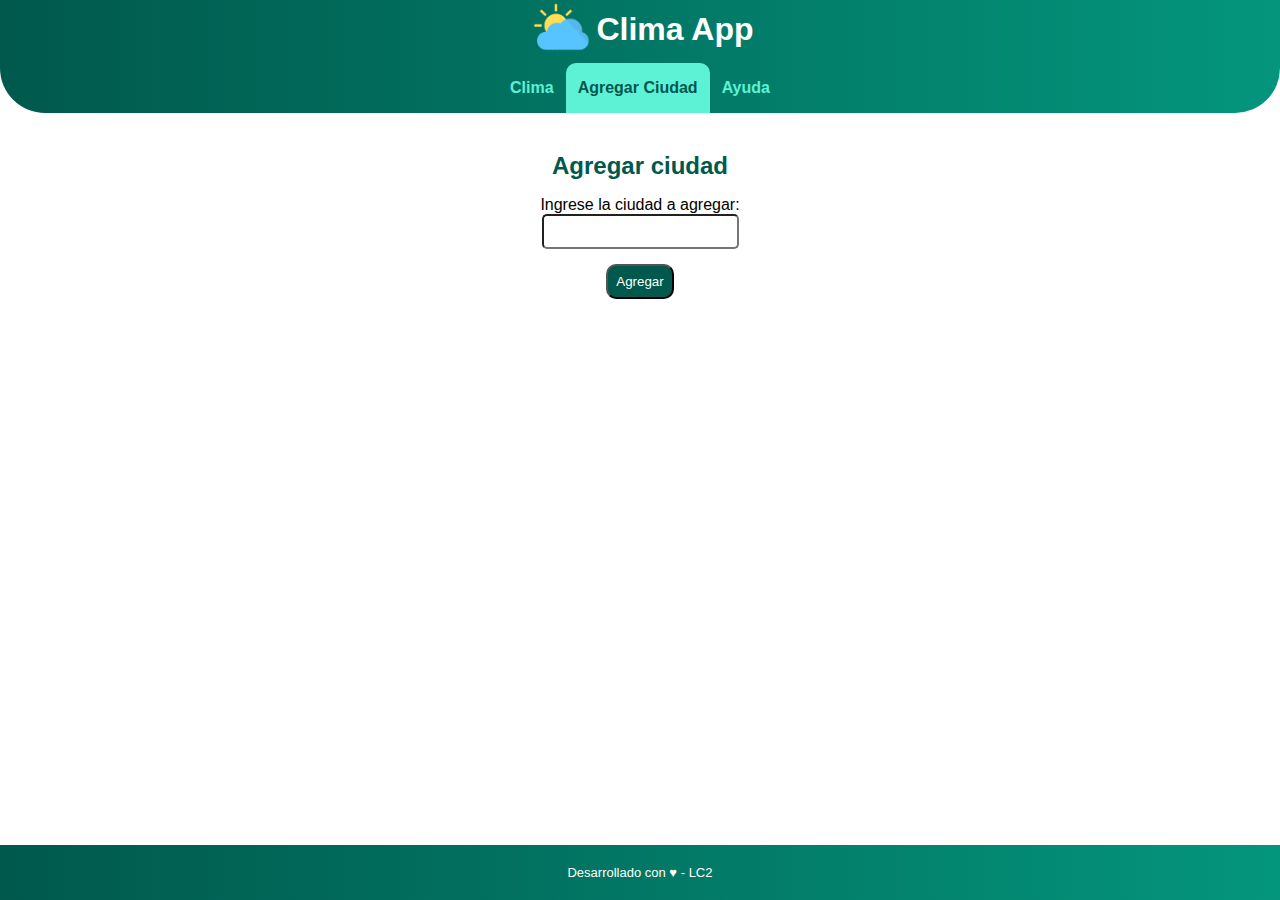
<file: add-city.html>
<!DOCTYPE html>
<html lang="es">

<head>
    <meta charset="UTF-8">
    <meta name="viewport" content="width=device-width, initial-scale=1.0">
    <title>Clima App</title>
    <link rel="icon" href="img/icon.png">
    <link rel="stylesheet" href="css/common.css">
    <link rel="stylesheet" href="css/PAGES/add-city.css">
    <script src="js/common.js" defer></script>
    <script src="js/pages/add-city.js" defer></script>
</head>

<body>
    <header>
        <h1>
            <img src="img/clima.png"><span>Clima App</span>
        </h1>
        <nav>
            <ul>
                <li><a href="./index.html">Clima</a></li>
                <li class="current-page"><a href="#">Agregar Ciudad</a></li>
                <li><a href="./help.html">Ayuda</a></li>
            </ul>
        </nav>
    </header>
    <!-- Contenido principal de la página -->
    <main>
        <h2>Agregar ciudad</h2>
        <section class="add-city">
            <form class="add-city" id="add-city" action="">
                <label for="Ingresarciudad">Ingrese la ciudad a agregar:</label>
                <input id="inputCity" name="inputCity" type="text">
                <button type="button" id="buttonAdd">Agregar</button>
            </form>
        </section>
        <section>
            <div id="messajeBox" class="add-city">
            </div>
        </section>
    </main>
    <footer>
        <p>
            Desarrollado con ♥ - LC2
        </p>
    </footer>
</body>

</html>
</file>
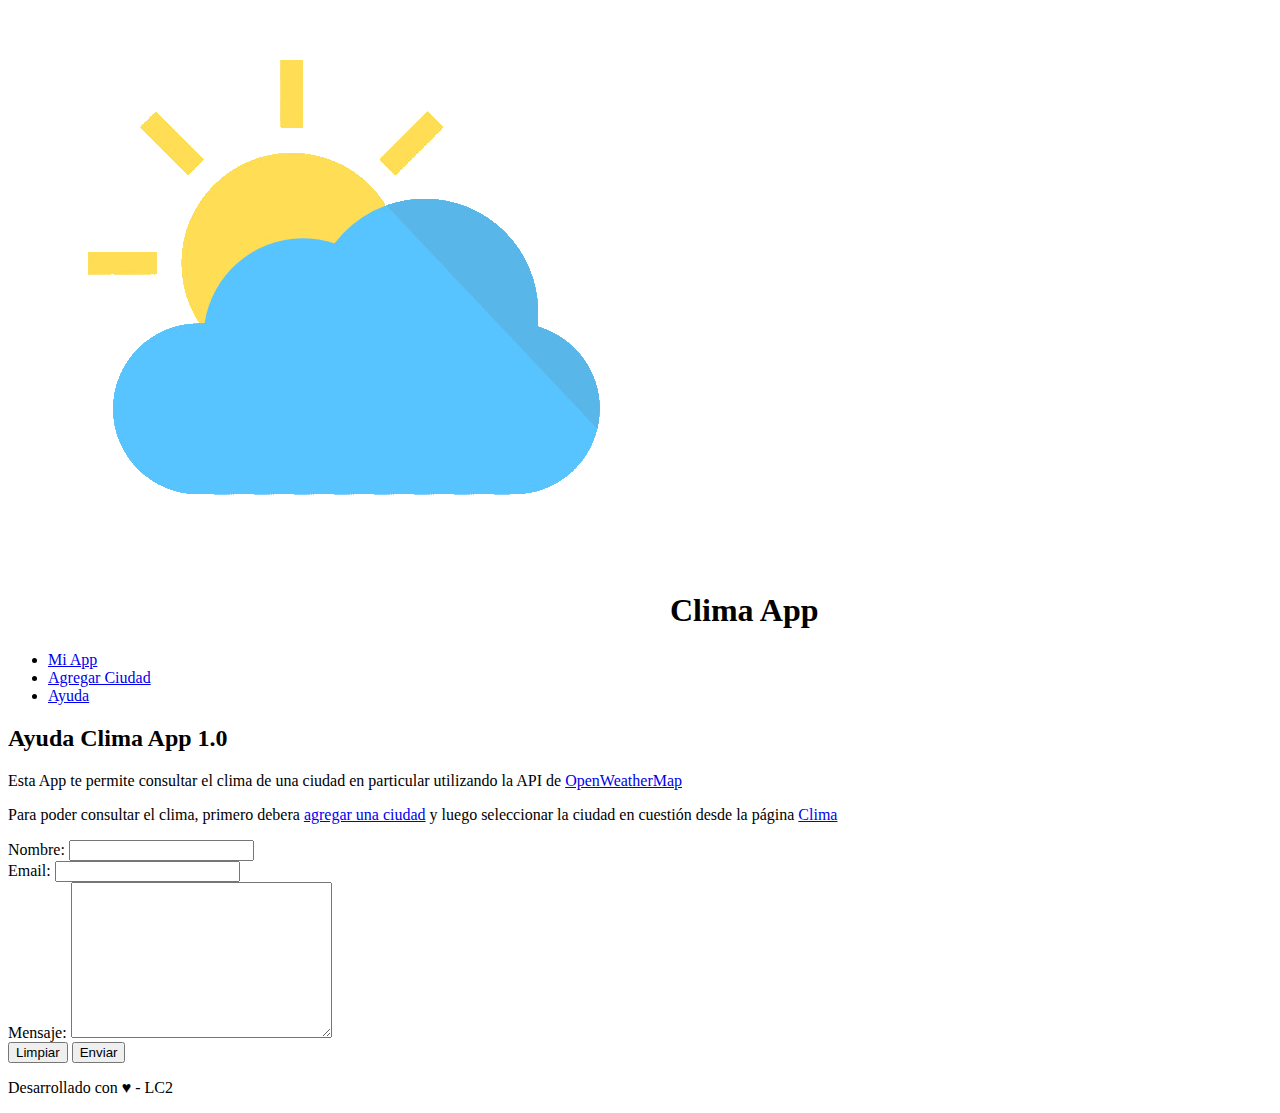
<file: help.html>
<!DOCTYPE html>
<html lang="es">

<head>
    <meta charset="UTF-8">
    <meta name="viewport" content="width=device-width, initial-scale=1.0">
    <title>TUP LC2 - TP Integrador</title>
    <link href="css/common.css">
    <link rel="stylesheet" href="css/PAGES/help.css">
</head>

<body>
    <header>
        <h1>
            <img src="img/clima.png"><span>Clima App</span>
        </h1>
        <nav>
            <ul>
                <li class="current-page"><a href="#">Mi App</a></li>
                <li><a href="/add-city.html">Agregar Ciudad</a></li>
                <li><a href="/help.html">Ayuda</a></li>
            </ul>
        </nav>
    </header>
    <!-- Contenido principal de la página -->
    <main>
        <h2>Ayuda Clima App 1.0</h2>
        <p>Esta App te permite consultar el clima de una ciudad en particular utilizando la API de <a href="https://openweathermap.org/api" target="_blank">OpenWeatherMap</a></p>
        <p>Para poder consultar el clima, primero debera <a href="./add-city.html">agregar una ciudad</a> y luego seleccionar la ciudad en cuestión desde la página <a href="./index.html">Clima</a></p>
        <section>
            <form action="">
                <label for="name">Nombre:</label>
                <input id="name" name="name" type="text"><br>

                <label for="email">Email:</label>
                <input id="email" name="email" type="email"><br>

                <label for="mesaje">Mensaje:</label>
                <textarea id="mesaje" name="mesaje" cols="30" rows="10"></textarea><br>

                <button>Limpiar</button>
                <button>Enviar</button>
            </form>
        </section>
    </main>
    <footer>
        <p>
            Desarrollado con ♥ - LC2
        </p>
    </footer>
</body>
</file>
<file: css/common.css>
* {
    box-sizing: border-box;
    margin: 0;
    padding: 0;
    font-family: 'Lucida Sans', 'Lucida Sans Regular', 'Lucida Grande', 'Lucida Sans', 'Unicode', Geneva, Verdana, sans-serif;
}

 :root {
    /* Declaro variables CSS con colores principales */
    --color-theme: #00594c;
    --color-active: #5df2d6;
    --color-back-active: #04957d;
    --color-gradient: linear-gradient(to right, var(--color-theme), var(--color-back-active));
    --color-success: #28a745;
    --color-warning: #ffc107;
    --color-error: #dc3545;
}

body {
    height: 100%;
    width: 100%;
}

ul {
    list-style: none;
    padding: 0;
    margin: 0;
}

button,
a {
    user-select: none;
    -webkit-user-select: none;
}

header {
    position: fixed;
    top: 0;
    width: 100%;
    background: var(--color-gradient);
    border-bottom-left-radius: 45px;
    border-bottom-right-radius: 45px;
}

nav>ul {
    display: flex;
    justify-content: space-between;
    justify-content: center;
}

nav li {
    flex: 0 0 auto;
}

nav li a {
    display: block;
    padding: 16px 12px;
    text-align: center;
    text-decoration: none;
    font-size: 1em;
    font-weight: bold;
    color: var(--color-active)
}

nav li.current-page a {
    color: var(--color-theme);
    background-color: var(--color-active);
    pointer-events: none;
    border-top-left-radius: 10px;
    border-top-right-radius: 10px;
}

main {
    margin-top: 120px;
    overflow: auto;
    padding: 16px;
    padding-bottom: 60px;
    height: calc (100% - 120px);
}

h1 {
    text-align: center;
    margin: 0;
    color: white;
}

h1>img {
    width: 70px;
    vertical-align: middle;
}

h2 {
    color: var(--color-theme);
    margin: 16px 0;
    text-align: center;
}

h3 {
    color: var(--color-theme);
    margin: 8px 0;
}

main section {
    display: flex;
    justify-content: space-around;
}

footer {
    position: fixed;
    bottom: 0px;
    background: var(--color-gradient);
    width: 100%;
    text-align: center;
    padding-top: 10px;
    padding-bottom: 10px;
}

footer p {
    font-size: small;
    color: white;
}

main p {
    margin-bottom: 16px;
}

input {
    padding: 8px;
    border-radius: 5px;
    margin-bottom: 5px;
}

select {
    padding: 8px;
    border-radius: 4px;
}

button {
    padding: 8px;
    border-radius: 10px;
    background-color: var(--color-theme);
    color: white;
    margin-top: 10px;
    margin-bottom: 10px;
}

textarea {
    resize: none;
    padding: 8px;
    border-radius: 10px;
    margin-bottom: 5px;
}


/* Media Query: Estilos a aplicar sólo en pantallas mayores a 400px */

@media (min-width: 400px) {
    main {
        padding-left: 10%;
        padding-right: 10%;
    }
    footer {
        padding-top: 20px;
        padding-bottom: 20px;
    }
}
</file>
<file: css/PAGES/add-city.css>
.add-city {
    display: flex;
    flex-direction: column;
    align-items: center;
}

.add-city p {
    border-radius: 20px;
    color: white;
    padding: 15px;
    margin: 10px;
    text-align: center;
    align-self: normal;
    flex-direction: column;
    align-items: center;
}

.success {
    background-color: var(--color-success);
}

.error {
    background-color: var(--color-error);
}

.warning {
    background-color: var(--color-warning);
}
</file>
<file: css/PAGES/help.css>
.help {
    display: flex;
    flex-direction: column;
}

.help button {
    align-self: center;
}

.help p {
    border-radius: 20px;
    color: white;
    padding: 15px;
    margin: 10px;
    text-align: center;
    align-self: normal;
}

p.error {
    background-color: var(--color-error);
}
</file>
